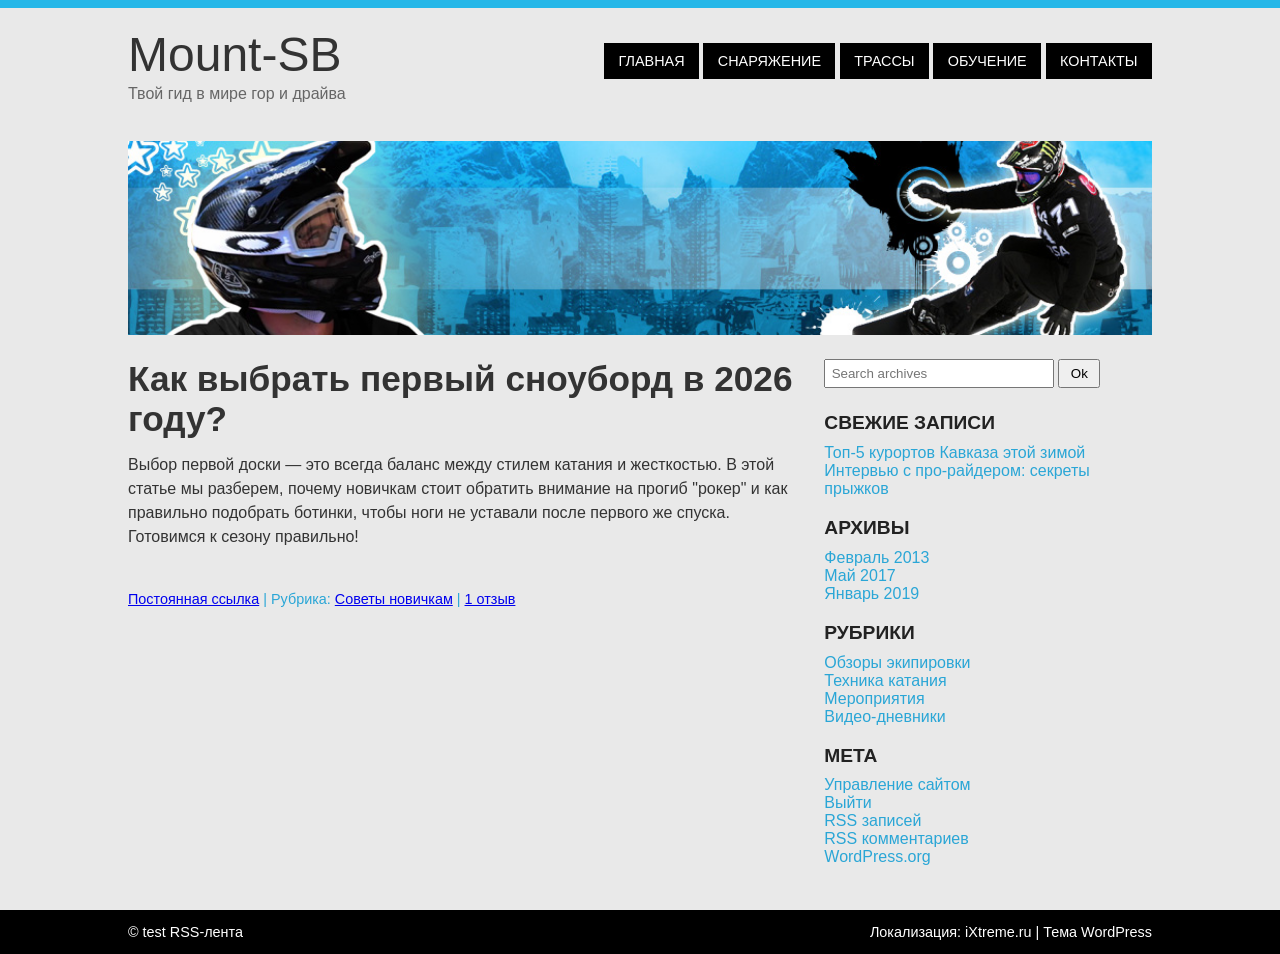
<file: index.html>
<!-- index.html -->
<!DOCTYPE html>
<html lang="ru">
<head>
    <meta charset="UTF-8">
    <meta name="keywords" content="лабораторная работа, html5, css3, верстка сайта, резиновый дизайн">
    <meta name="author" content="Высочин К.Ю.">
    <meta name="viewport" content="width=device-width, initial-scale=1.0">
    <meta name="description" content="Курсовая работа">
    
    <title>Mount-SB</title>

    <!-- CSS -->
    <link rel="stylesheet" href="layout.css">
    <link rel="stylesheet" href="text.css">
    <link rel="stylesheet" href="menu.css">
    <link rel="stylesheet" href="menu.css">
    <link rel="stylesheet" href="responsive.css">
</head>

<body>

<div class="top-line"></div>

<div class="wrapper">

    <header class="header">
        <div class="logo-block">
            <h1>Mount-SB</h1>
            <p>Твой гид в мире гор и драйва</p>
        </div>

        <nav class="menu">
            <ul>
                <li><a href="#">ГЛАВНАЯ</a></li>
                <li><a href="#">СНАРЯЖЕНИЕ</a></li>
                <li><a href="#">ТРАССЫ</a></li>
                <li><a href="#">ОБУЧЕНИЕ</a></li>
                <li><a href="#">КОНТАКТЫ</a></li>
            </ul>
        </nav>
    </header>

    <div class="banner">
        <img src="./img/header.jpg" alt="Баннер сайта">
    </div>

    <main class="layout">

        <article class="content">

            <h2>Как выбрать первый сноуборд в 2026 году?</h2>

            <p>
                Выбор первой доски — это всегда баланс между стилем катания и жесткостью. В этой статье мы разберем, почему новичкам стоит обратить внимание на прогиб "рокер" и как правильно подобрать ботинки, чтобы ноги не уставали после первого же спуска. Готовимся к сезону правильно!<br>
                <br>
            </p>

            <p class="info">
                <a href="#">Постоянная ссылка</a> |
                Рубрика: <a href="#">Советы новичкам</a> |
                <a href="#">1 отзыв</a>
            </p>
            

        </article>

        <aside class="sidebar">

            <form class="search-form">
                <input type="text" placeholder="Search archives">
                <button type="submit">Ok</button>
            </form>

            <section>
                <h3>СВЕЖИЕ ЗАПИСИ</h3>
                
                    <a href="#">Топ-5 курортов Кавказа этой зимой</a><br>          
                    <a href="#">Интервью с про-райдером: секреты прыжков</a><br>
                   
                
            </section>

            <section>
                <h3>АРХИВЫ</h3>
                
                    <a href="#">Февраль 2013</a><br>
                    <a href="#">Май 2017</a><br>
                    <a href="#">Январь 2019</a><br>
                
            </section>

            <section>
                <h3>РУБРИКИ</h3>
             <a href="./index1.html">Обзоры экипировки</a><br>
             <a href="#">Техника катания</a><br>
             <a href="#">Мероприятия</a><br>
             <a href="#">Видео-дневники</a><br>
        
            </section>

            <section>
                <h3>МЕТА</h3>
               
                    <a href="#">Управление сайтом</a><br>
                    <a href="#">Выйти</a><br>
                    <a href="#">RSS записей</a><br>
                    <a href="#">RSS комментариев</a><br>
                    <a href="#">WordPress.org</a><br>
                
            </section>
           
        </aside>

    </main>

</div>

<footer class="footer">
    <div class="footer-left">
        © test RSS-лента
    </div>

    <div class="footer-right">
        Локализация: iXtreme.ru | Тема WordPress
    </div>
</footer>

</body>
</html>
</file>
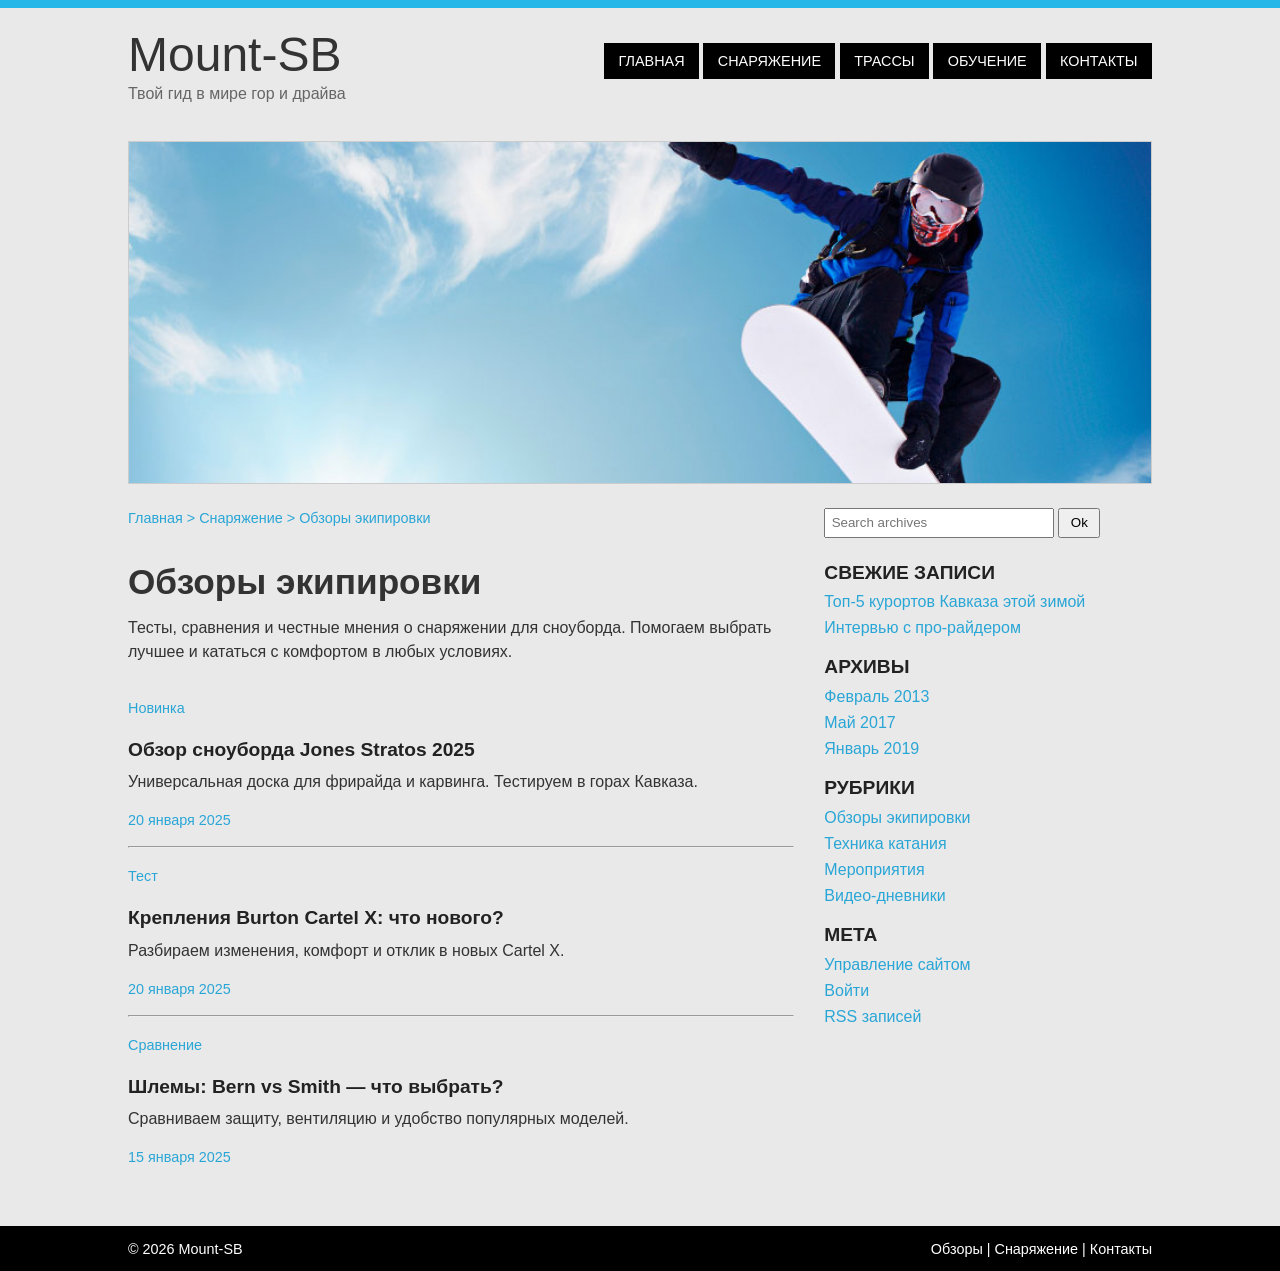
<file: index1.html>
<!DOCTYPE html>
<html lang="ru">
<head>
    <meta charset="UTF-8">
    <meta name="viewport" content="width=device-width, initial-scale=1.0">
    <title>Обзоры экипировки | Mount-SB</title>

    <link rel="stylesheet" href="layout.css">
    <link rel="stylesheet" href="menu.css">
    <link rel="stylesheet" href="text.css">
    <link rel="stylesheet" href="images.css">
    <link rel="stylesheet" href="responsive.css">
</head>
<body>

<div class="top-line"></div>

<div class="wrapper">

    <!-- Шапка -->
    <header class="header">

        <div class="logo-block">
            <h1>Mount-SB</h1>
            <p>Твой гид в мире гор и драйва</p>
        </div>

        <nav class="menu">
            <ul>
                <li><a href="index.html">ГЛАВНАЯ</a></li>
                <li><a href="#">СНАРЯЖЕНИЕ</a></li>
                <li><a href="#">ТРАССЫ</a></li>
                <li><a href="#">ОБУЧЕНИЕ</a></li>
                <li><a href="#">КОНТАКТЫ</a></li>
            </ul>
        </nav>

    </header>

    <!-- Баннер -->
    <div class="banner">
        <img src="./img/header3.jpg" alt="Сноуборд">
    </div>

    <!-- Контент -->
    <div class="layout">

        <main class="content">

            <p class="info">
                Главная > Снаряжение > Обзоры экипировки
            </p>

            <br>

            <h2>Обзоры экипировки</h2>

            <p>
                Тесты, сравнения и честные мнения о снаряжении
                для сноуборда. Помогаем выбрать лучшее и кататься
                с комфортом в любых условиях.
            </p>

            <br>

            <!-- Статья 1 -->

            <div class="post">



                <p class="info">Новинка</p>

                <h3>Обзор сноуборда Jones Stratos 2025</h3>

                <p>
                    Универсальная доска для фрирайда и карвинга.
                    Тестируем в горах Кавказа.
                </p>

                <p class="info">20 января 2025</p>

                <div style="clear:both"></div>

                <hr>

            </div>

            <br>

            <!-- Статья 2 -->

            <div class="post">

            

                <p class="info">Тест</p>

                <h3>Крепления Burton Cartel X: что нового?</h3>

                <p>
                    Разбираем изменения, комфорт и отклик
                    в новых Cartel X.
                </p>

                <p class="info">20 января 2025</p>

                <div style="clear:both"></div>

                <hr>

            </div>

            <br>

            <!-- Статья 3 -->

            <div class="post">



                <p class="info">Сравнение</p>

                <h3>Шлемы: Bern vs Smith — что выбрать?</h3>

                <p>
                    Сравниваем защиту, вентиляцию
                    и удобство популярных моделей.
                </p>

                <p class="info">15 января 2025</p>

                <div style="clear:both"></div>

            </div>

        </main>


        <!-- Боковая панель -->

        <aside class="sidebar">

            <form class="search-form">

                <input type="text"
                       placeholder="Search archives">

                <button>Ok</button>

            </form>


            <h3>СВЕЖИЕ ЗАПИСИ</h3>

            <ul>
                <li><a href="#">Топ-5 курортов Кавказа этой зимой</a></li>
                <li><a href="#">Интервью с про-райдером</a></li>
            </ul>


            <h3>АРХИВЫ</h3>

            <ul>
                <li><a href="#">Февраль 2013</a></li>
                <li><a href="#">Май 2017</a></li>
                <li><a href="#">Январь 2019</a></li>
            </ul>


            <h3>РУБРИКИ</h3>

            <ul>
                <li><a href="#">Обзоры экипировки</a></li>
                <li><a href="#">Техника катания</a></li>
                <li><a href="#">Мероприятия</a></li>
                <li><a href="#">Видео-дневники</a></li>
            </ul>


            <h3>МЕТА</h3>

            <ul>
                <li><a href="#">Управление сайтом</a></li>
                <li><a href="#">Войти</a></li>
                <li><a href="#">RSS записей</a></li>
            </ul>

        </aside>

    </div>

</div>

<!-- Подвал -->

<footer class="footer">

    <div class="footer-left">
        © 2026 Mount-SB
    </div>

    <div class="footer-right">
        Обзоры | Снаряжение | Контакты
    </div>

</footer>

</body>
</html>
</file>
<file: layout.css>
/* css/layout.css */

* {
    margin: 0;
    padding: 0;
    box-sizing: border-box;
}

body {
    background: #e9e9e9;
    min-width: 50em;

}

.top-line {
    width: 100%;
    height: 0.5em;
    background: #25b7e8;
}

.wrapper {
    width: 80%;
    min-width: 50em;
    max-width: 75em;
    margin: 0 auto;
}

.header {
    overflow: hidden;
    padding: 1.2em 0;
}

.logo-block {
    float: left;
}

.menu {
    float: right;
    margin-top: 1em;
}

.banner img {
    width: 100%;
    display: block;
}

.layout {
    overflow: hidden;
    margin-top: 1.5em;
}

.content {
    float: left;
    width: 65%;
}

.sidebar {
    margin-left: 68%;
}

.footer {
    background: black;
    color: white;
    overflow: hidden;
    padding: 1em 10%;
    margin-top: 3em;
}

.footer-left {
    float: left;
}

.footer-right {
    float: right;
}
.sport-form-section {
    margin-top: 3em;
    padding: 2em;
    background: white;
    border: 0.1em solid #ccc;
}

.sport-form label {
    display: block;
    margin-bottom: 1.2em;
}

.sport-form input,
.sport-form textarea,
.sport-form select {
    width: 100%;
    padding: 0.7em;
    margin-top: 0.4em;
    border: 0.1em solid #bbb;
}

.sport-form textarea {
    resize: vertical;
}

.form-group {
    margin-bottom: 1.5em;
}

.form-group label {
    display: block;
    margin-top: 0.5em;
}

.form-group input[type="radio"],
.form-group input[type="checkbox"] {
    width: auto;
    margin-right: 0.5em;
}

.sport-form input[type="range"] {
    padding: 0;
}

.form-buttons input {
    width: auto;
    background: black;
    color: white;
    border: none;
    cursor: pointer;
    padding: 0.8em 1.5em;
    margin-right: 1em;
}

.form-buttons input:hover {
    background: #333;
}
</file>
<file: text.css>
/* css/text.css */

body {
    font-family: Arial, sans-serif;
    color: #333;
    font-size: 1em;
    font-family:helvetica;
}

h1 {
    font-size: 3em;
    font-weight: normal;
    font-family:helvetica;
}

h2 {
    font-size: 2.2em;
    margin-bottom: 0.4em;
    font-family:helvetica;
}

h3 {
    font-size: 1.2em;
    margin: 1em 0 0.5em;
    color: #222;
    font-family:helvetica;
}
p {
    line-height: 1.5em;
    margin-bottom: 1em;
    font-family:helvetica;
}

.logo-block p {
    color: #666;
}

.info {
    color: #2aa6d6;
    font-size: 0.9em;
    font-family:helvetica;
}

.sidebar a {
    color: #2aa6d6;
    text-decoration: none;
}

.sidebar a:hover {
    text-decoration: underline;
}

.footer {
    font-size: 0.9em;
    font-family:helvetica;
}
</file>
<file: menu.css>
/* css/menu.css */

.menu ul,
.sidebar ul {
    list-style: none;
}

.menu li {
    display: inline-block;
}

.menu a {
    display: block;
    padding: 0.7em 1em;
    background: black;
    color: white;
    text-decoration: none;
    font-size: 0.9em;
}

.menu a:hover {
    background: #333;
}

.sidebar li {
    margin-bottom: 0.5em;
}

.search-form {
    margin-bottom: 1.5em;
}

.search-form input {
    padding: 0.4em;
    width: 70%;
}

.search-form button {
    padding: 0.4em 0.8em;
}
</file>
<file: responsive.css>
/* responsive.css - адаптация для мобильных устройств */

/* Планшеты и маленькие ноутбуки (ширина меньше 1024px) */
@media screen and (max-width: 1024px) {
    .wrapper {
        width: 90%;
        min-width: auto; /* Убираем фиксированную минимальную ширину */
    }
    
    .content {
        width: 60%; /* Немного сжимаем контент */
    }
    
    .sidebar {
        margin-left: 63%; /* Пересчитываем отступ */
    }
}

/* Мобильные устройства (ширина меньше 768px) */
@media screen and (max-width: 768px) {
    
    /* Убираем фиксированную ширину body */
    body {
        min-width: auto;
        font-size: 0.9em; /* Чуть уменьшаем шрифт на мобильных */
    }
    
    .wrapper {
        width: 95%;
        min-width: auto;
    }
    
    /* Перестраиваем шапку в колонку */
    .header {
        text-align: center;
    }
    
    .logo-block {
        float: none;
        margin-bottom: 1em;
    }
    
    .menu {
        float: none;
        margin-top: 0;
    }
    
    .menu li {
        display: inline-block;
        margin: 0 0.2em;
    }
    
    .menu a {
        padding: 0.5em 0.8em;
        font-size: 0.8em;
    }
    
    /* Превращаем две колонки в одну */
    .content {
        float: none;
        width: 100%;
    }
    
    .sidebar {
        margin-left: 0;
        margin-top: 2em;
        width: 100%;
    }
    
    /* Адаптируем баннер */
    .banner img {
        width: 100%;
        height: auto;
    }
    
    /* Все изображения адаптивны */
    img {
        max-width: 100%;
        height: auto;
    }
    
    /* Футер в колонку */
    .footer-left,
    .footer-right {
        float: none;
        text-align: center;
        margin: 0.5em 0;
    }
    
    /* Заголовки поменьше */
    h1 {
        font-size: 2.2em;
    }
    
    h2 {
        font-size: 1.8em;
    }
    
    h3 {
        font-size: 1.1em;
    }
    
    /* Форма поиска растягивается */
    .search-form input {
        width: 60%;
    }
    
    /* Уменьшаем отступы */
    .footer {
        padding: 1em 5%;
    }
}

/* Очень маленькие телефоны (ширина меньше 480px) */
@media screen and (max-width: 480px) {
    body {
        font-size: 0.85em;
    }
    
    .menu li {
        display: block; /* Меню вертикально */
        margin: 0.2em 0;
    }
    
    .menu a {
        display: block;
    }
    
    h1 {
        font-size: 1.8em;
    }
    
    h2 {
        font-size: 1.5em;
    }
    
    .search-form input {
        width: 70%;
    }
    
    .search-form button {
        margin-top: 0.5em;
    }
}
</file>
<file: images.css>
/* css/images.css */

img {
    max-width: 100%;
   /*height: auto;*/
}

.banner {
    overflow: hidden;
}

.banner img {
    border: 0.1em solid #ccc;
}
</file>
